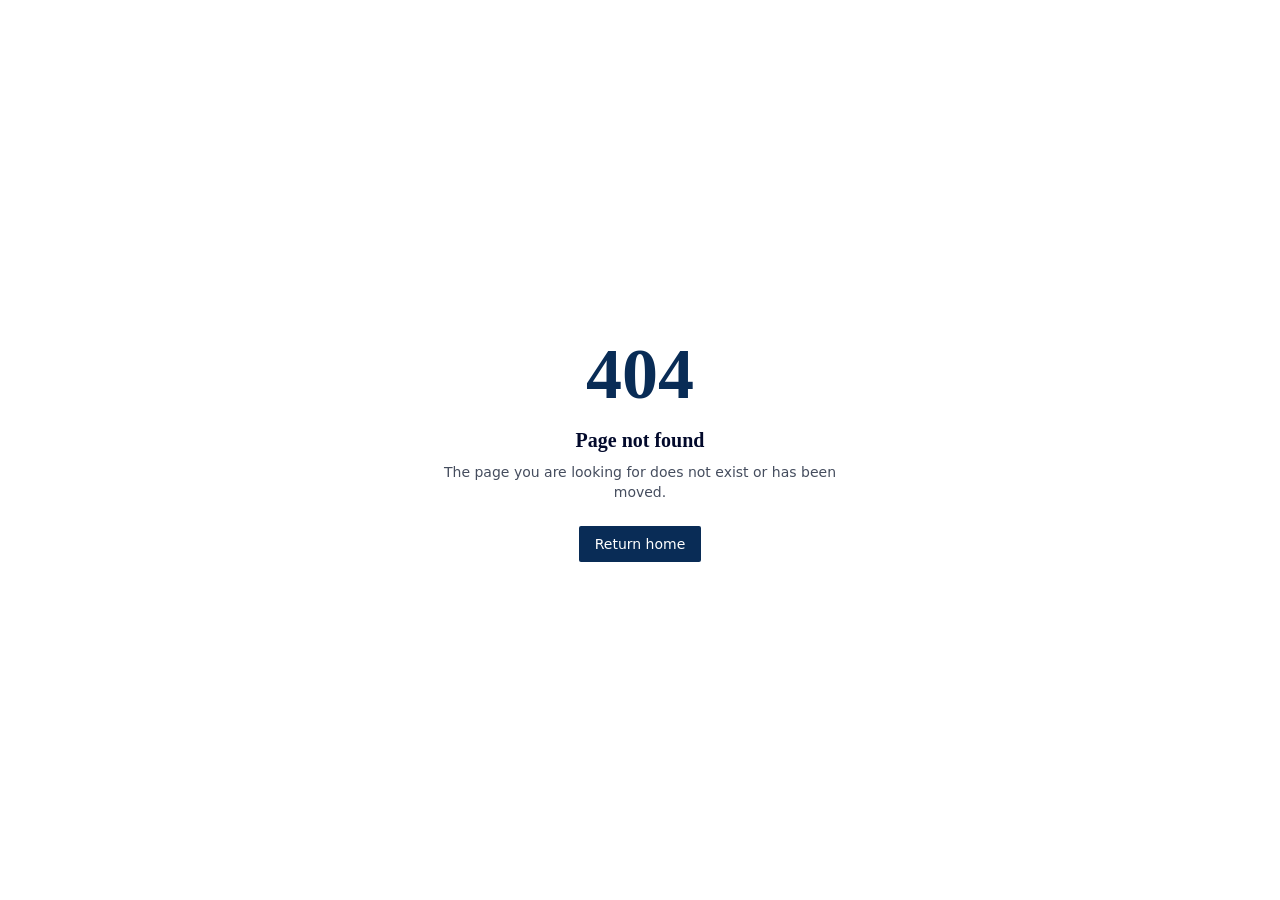
<file: apply/index.html>
<!DOCTYPE html><html lang="en"><head><meta charSet="utf-8"/><meta name="viewport" content="width=device-width, initial-scale=1"/><title>Apply for an Individual or Business Grant ($200K–$2M) | Prime Business Grant</title><meta name="author" content="Prime Business Grant"/><meta name="theme-color" content="#092c56"/><meta name="keywords" content="Prime Business Grant, PBG, U.S. grants, small business grant, citizen grant, community enterprise, PBG grant card, grant tracking, applicant gateway"/><meta property="og:site_name" content="Prime Business Grant"/><meta name="twitter:title" content="Prime Business Grant"/><meta name="twitter:description" content="Verified grant funding for citizens, businesses, and community enterprises across all 50 U.S. states."/><meta name="description" content="Start your Prime Business Grant application: applicant profile with address lookup, twelve funding tiers from $200,000 to $2,000,000, payout preference, and instant tracking number."/><meta property="og:title" content="Apply for an Individual or Business Grant ($200K–$2M) | Prime Business Grant"/><meta property="og:description" content="Submit your PBG grant application through a structured four-phase applicant record and receive a tracking number instantly."/><meta property="og:url" content="https://primebusinessgrant.com/apply"/><meta property="og:type" content="website"/><meta property="og:image" content="https://primebusinessgrant.com/og-image.jpg"/><meta name="twitter:card" content="summary_large_image"/><meta name="twitter:image" content="https://primebusinessgrant.com/og-image.jpg"/><link rel="modulepreload" href="/assets/index-1dBFakxW.js"/><link rel="modulepreload" href="/assets/link-BDyebwql.js"/><link rel="modulepreload" href="/assets/apply-CCfHmknK.js"/><link rel="modulepreload" href="/assets/label-CvFIWIXO.js"/><link rel="modulepreload" href="/assets/Layout-BCyGCdeU.js"/><link rel="modulepreload" href="/assets/dist-BVobNdQp.js"/><link rel="modulepreload" href="/assets/pbg.functions-DeT9V7Pb.js"/><link rel="icon" type="image/png" sizes="16x16" href="/favicon-16.png"/><link rel="icon" type="image/png" sizes="32x32" href="/favicon-32.png"/><link rel="icon" type="image/png" sizes="64x64" href="/favicon-64.png"/><link rel="icon" type="image/png" sizes="512x512" href="/favicon.png"/><link rel="shortcut icon" type="image/png" href="/favicon-32.png"/><link rel="apple-touch-icon" sizes="180x180" href="/apple-touch-icon.png"/><link rel="canonical" href="https://primebusinessgrant.com/apply"/><style>
html{background:#fff;-webkit-text-size-adjust:100%}
body{margin:0;background:#fff;font-family:'Source Sans 3',ui-sans-serif,system-ui,-apple-system,'Segoe UI',sans-serif;text-rendering:optimizeLegibility}
img{max-width:100%;height:auto}
#pbg-hero{
  position:relative;
  width:100%;
  min-height:46rem;
  background-image:url("[data-uri]");
  background-repeat:no-repeat;
  background-size:cover;
  background-position:center top;
  background-attachment:scroll;
}
#pbg-hero::before{content:"";position:absolute;inset:0;z-index:-1;pointer-events:none;background:linear-gradient(100deg,rgba(6,20,40,.9) 0%,rgba(6,20,40,.62) 42%,rgba(6,20,40,.26) 72%,rgba(6,20,40,.16) 100%)}
@media (min-width:640px){#pbg-hero{min-height:50rem;background-image:url("[data-uri]");background-position:center center}#pbg-hero::before{background:linear-gradient(100deg,rgba(6,20,40,.9) 0%,rgba(6,20,40,.6) 40%,rgba(6,20,40,.2) 70%,rgba(6,20,40,.1) 100%)}}
@media (min-width:1024px){#pbg-hero::before{background:linear-gradient(100deg,rgba(6,20,40,.9) 0%,rgba(6,20,40,.6) 38%,rgba(6,20,40,.16) 66%,rgba(6,20,40,0) 100%)}}
</style><link rel="stylesheet" href="/assets/styles-Ds4LSiTh.css"/><link rel="stylesheet" href="/assets/custom.css"/><script type="application/ld+json">{"@context":"https://schema.org","@graph":[{"@type":"Organization","@id":"https://primebusinessgrant.com/#organization","name":"Prime Business Grant","alternateName":"PBG","url":"https://primebusinessgrant.com/","logo":"https://primebusinessgrant.com/favicon.png","image":"https://primebusinessgrant.com/og-image.jpg","description":"Prime Business Grant operates a structured applicant gateway for U.S. grant funding from $200,000 to $2,000,000 for individuals and small businesses, across twelve assessment tiers.","email":"support@primebusinessgrant.com","telephone":"+1-425-331-6845","address":{"@type":"PostalAddress","streetAddress":"700 19th St NW","addressLocality":"Washington","addressRegion":"DC","postalCode":"20431","addressCountry":"US"},"contactPoint":[{"@type":"ContactPoint","contactType":"customer support","telephone":"+1-425-331-6845","email":"support@primebusinessgrant.com","areaServed":"US","availableLanguage":"English"},{"@type":"ContactPoint","contactType":"billing support","email":"billings@primebusinessgrant.com","areaServed":"US"}]},{"@type":"WebSite","@id":"https://primebusinessgrant.com/#website","url":"https://primebusinessgrant.com/","name":"Prime Business Grant","inLanguage":"en-US","description":"Applicant gateway for U.S. individual and small-business grants from $200,000 to $2,000,000, with tiered assessment and tracked payout.","publisher":{"@id":"https://primebusinessgrant.com/#organization"}}]}</script></head><body><!--$--><div class="flex min-h-screen flex-col bg-white"><header class="sticky top-0 z-40 w-full border-b-2 border-[color:var(--pbg-navy)] bg-white"><div class="h-1 w-full bg-[color:var(--pbg-red)]" aria-hidden="true"></div><div class="mx-auto flex h-20 max-w-7xl items-center justify-between px-4 sm:px-6 lg:px-8"><a class="min-w-0" href="/"><div class="inline-flex min-w-0 items-center gap-3 sm:gap-3.5 "><span aria-hidden="true" class="relative grid shrink-0 place-items-center rounded-full border font-display h-12 w-12 text-[0.86rem] sm:h-14 sm:w-14 sm:text-base border-[color:var(--pbg-navy)]/55 text-[color:var(--pbg-navy)]"><span class="absolute inset-[-2px] rounded-full border-t-2 border-r-2 border-[color:var(--pbg-red)]"></span>PBG</span><div class="min-w-0 leading-tight"><div class="truncate font-display font-semibold tracking-[0.005em] text-[1.1rem] sm:text-[1.35rem] text-[color:var(--pbg-navy)]">Prime Business Grant</div><div class="mt-0.5 uppercase text-[9px] tracking-[0.2em] sm:text-[10px] text-[color:var(--pbg-red)]">Applicant Gateway</div></div></div></a><nav class="hidden items-center gap-7 lg:flex"><a class="text-sm font-semibold tracking-wide transition hover:text-[color:var(--pbg-red)] text-[color:var(--pbg-navy)]" href="/#about">About</a><a class="text-sm font-semibold tracking-wide transition hover:text-[color:var(--pbg-red)] text-[color:var(--pbg-navy)]" href="/leadership">Leadership</a><a class="text-sm font-semibold tracking-wide transition hover:text-[color:var(--pbg-red)] text-[color:var(--pbg-navy)]" href="/guidelines">Guidelines</a><a class="text-sm font-semibold tracking-wide transition hover:text-[color:var(--pbg-red)] text-[color:var(--pbg-navy)]" href="/#process">Process</a><a class="text-sm font-semibold tracking-wide transition hover:text-[color:var(--pbg-red)] text-[color:var(--pbg-navy)] active" href="/apply" data-status="active" aria-current="page">Application</a><a class="text-sm font-semibold tracking-wide transition hover:text-[color:var(--pbg-red)] text-[color:var(--pbg-navy)]" href="/tracking">Tracking</a><a class="text-sm font-semibold tracking-wide transition hover:text-[color:var(--pbg-red)] text-[color:var(--pbg-navy)]" href="/contact">Contact</a></nav><div class="flex items-center gap-2"><a class="hidden items-center rounded-sm px-5 py-2.5 text-sm font-semibold uppercase tracking-wider text-white transition sm:inline-flex bg-[color:var(--pbg-navy)] hover:bg-[color:var(--pbg-navy-deep)] active" href="/apply" data-status="active" aria-current="page">Apply Now</a><button type="button" aria-label="Open menu" aria-expanded="false" class="grid h-11 w-11 shrink-0 place-items-center rounded-sm border lg:hidden border-[color:var(--pbg-navy)]/30 text-[color:var(--pbg-navy)]"><svg xmlns="http://www.w3.org/2000/svg" width="24" height="24" viewBox="0 0 24 24" fill="none" stroke="currentColor" stroke-width="2" stroke-linecap="round" stroke-linejoin="round" class="lucide lucide-menu h-5 w-5" aria-hidden="true"><path d="M4 5h16"></path><path d="M4 12h16"></path><path d="M4 19h16"></path></svg></button></div></div></header><main class="flex-1"><div class="border-b-2 border-[color:var(--pbg-navy)] bg-[color:var(--pbg-cream)]"><div class="mx-auto max-w-6xl px-4 py-8 sm:px-6 sm:py-10 lg:px-8"><div class="text-[12px] font-extrabold uppercase tracking-[0.14em] text-[color:var(--pbg-red)] sm:text-sm sm:tracking-[0.16em]">Prime Business Grant · Applicant Registration</div><h1 class="mt-3 font-display text-[clamp(1.75rem,7vw,3rem)] leading-[1.1] text-[color:var(--pbg-navy)]">Open your PBG grant application.</h1><p class="mt-3 max-w-3xl text-[15px] text-[color:var(--pbg-navy)]/75 sm:text-base">A four-phase applicant record. Complete each section in order — your answers are saved on this device as you type, so you can close the page and finish later.</p><ol aria-label="Application progress" class="mt-7 grid grid-cols-4 gap-0"><li aria-current="step" class="relative flex min-w-0 flex-col items-center px-0.5 text-center"><span class="relative z-10 grid h-8 w-8 shrink-0 place-items-center rounded-full border-2 text-xs font-bold border-[color:var(--pbg-red)] bg-[color:var(--pbg-red)] text-primary-foreground">1</span><span class="mt-2 w-full max-w-28 break-words text-[9px] font-extrabold uppercase leading-tight sm:text-xs text-[color:var(--pbg-red)]">Applicant Profile</span></li><li class="relative flex min-w-0 flex-col items-center px-0.5 text-center"><span aria-hidden="true" class="absolute right-1/2 top-4 h-0.5 w-full bg-[color:var(--pbg-navy)]/20"></span><span class="relative z-10 grid h-8 w-8 shrink-0 place-items-center rounded-full border-2 text-xs font-bold border-[color:var(--pbg-navy)]/30 bg-background text-[color:var(--pbg-navy)]/60">2</span><span class="mt-2 w-full max-w-28 break-words text-[9px] font-extrabold uppercase leading-tight sm:text-xs text-[color:var(--pbg-navy)]/70">Assessment Tier</span></li><li class="relative flex min-w-0 flex-col items-center px-0.5 text-center"><span aria-hidden="true" class="absolute right-1/2 top-4 h-0.5 w-full bg-[color:var(--pbg-navy)]/20"></span><span class="relative z-10 grid h-8 w-8 shrink-0 place-items-center rounded-full border-2 text-xs font-bold border-[color:var(--pbg-navy)]/30 bg-background text-[color:var(--pbg-navy)]/60">3</span><span class="mt-2 w-full max-w-28 break-words text-[9px] font-extrabold uppercase leading-tight sm:text-xs text-[color:var(--pbg-navy)]/70">Payout &amp; Notification</span></li><li class="relative flex min-w-0 flex-col items-center px-0.5 text-center"><span aria-hidden="true" class="absolute right-1/2 top-4 h-0.5 w-full bg-[color:var(--pbg-navy)]/20"></span><span class="relative z-10 grid h-8 w-8 shrink-0 place-items-center rounded-full border-2 text-xs font-bold border-[color:var(--pbg-navy)]/30 bg-background text-[color:var(--pbg-navy)]/60">4</span><span class="mt-2 w-full max-w-28 break-words text-[9px] font-extrabold uppercase leading-tight sm:text-xs text-[color:var(--pbg-navy)]/70">Submission &amp; Tracking</span></li></ol></div></div><div class="mx-auto max-w-6xl px-4 py-10 sm:px-6 sm:py-12 lg:px-8"><div class="grid gap-8 lg:grid-cols-[300px_minmax(0,1fr)]"><aside class="space-y-3"><div class="border border-[color:var(--pbg-navy)]/15 bg-white p-6 text-center"><div class="text-[10px] uppercase tracking-widest text-muted-foreground">File Readiness</div><svg viewBox="0 0 100 100" class="mx-auto mt-3 h-32 w-32 -rotate-90"><circle cx="50" cy="50" r="42" fill="none" stroke="oklch(0.9 0.01 265)" stroke-width="8"></circle><circle cx="50" cy="50" r="42" fill="none" stroke="var(--pbg-navy)" stroke-width="8" stroke-dasharray="263.89378290154264" stroke-dashoffset="197.92033717615698" stroke-linecap="round" style="transition:stroke-dashoffset .6s"></circle></svg><div class="-mt-24 font-display text-3xl text-[color:var(--pbg-navy)]">25<!-- -->%</div><div class="mt-16 text-xs text-muted-foreground">Phase <!-- -->1<!-- --> of 4</div></div><div class="border border-[color:var(--pbg-navy)]/15 bg-white px-4 py-3"><div class="text-[10px] uppercase tracking-widest text-muted-foreground">Selected Tier</div><div class="mt-1 font-display text-base text-[color:var(--pbg-navy)]">Tier 1</div></div><div class="border border-[color:var(--pbg-navy)]/15 bg-white px-4 py-3"><div class="text-[10px] uppercase tracking-widest text-muted-foreground">Assessment Value</div><div class="mt-1 font-display text-base text-[color:var(--pbg-navy)]">$152,500.00</div></div><div class="border border-[color:var(--pbg-navy)]/15 bg-white px-4 py-3"><div class="text-[10px] uppercase tracking-widest text-muted-foreground">Processing Fee</div><div class="mt-1 font-display text-base text-[color:var(--pbg-navy)]">$2,500.00</div></div><div class="border border-[color:var(--pbg-navy)]/15 bg-white px-4 py-3"><div class="text-[10px] uppercase tracking-widest text-muted-foreground">Payout Route</div><div class="mt-1 font-display text-base text-[color:var(--pbg-navy)]">PBG Grant Card · 7–14 days</div></div><div class="border border-[color:var(--pbg-navy)]/15 bg-white px-4 py-3"><div class="text-[10px] uppercase tracking-widest text-muted-foreground">Notification</div><div class="mt-1 font-display text-base text-[color:var(--pbg-navy)]">Email</div></div><div class="border border-[color:var(--pbg-navy)]/15 bg-white px-4 py-3"><div class="text-[10px] uppercase tracking-widest text-muted-foreground">Tracking Number</div><div class="mt-1 font-display text-base text-[color:var(--pbg-navy)]">To be issued on submission</div></div></aside><section class="min-w-0 border border-[color:var(--pbg-navy)]/20 bg-white p-5 shadow-sm sm:p-8"><div><div class="border-b border-[color:var(--pbg-navy)]/15 pb-6"><div class="text-[13px] font-extrabold uppercase tracking-[0.16em] sm:text-sm text-[color:var(--pbg-red)]">Phase One</div><div class="mt-2 flex items-baseline gap-3"><span class="font-display text-2xl text-[color:var(--pbg-navy)]/60">§<!-- -->01</span><h2 class="font-display text-3xl text-[color:var(--pbg-navy)]">Applicant Profile</h2></div></div><p class="mt-4 text-[color:var(--pbg-navy)]/70">Verified contact information used across every phase of your grant application.</p><div class="mt-8 grid gap-5 sm:grid-cols-2"><div class=""><label class="peer-disabled:cursor-not-allowed peer-disabled:opacity-70 mb-2 block text-[13px] font-extrabold uppercase tracking-[0.14em] text-[color:var(--pbg-navy)]">Full legal name</label><input class="flex h-9 w-full rounded-md border border-input bg-transparent px-3 py-1 text-base shadow-sm transition-colors file:border-0 file:bg-transparent file:text-sm file:font-medium file:text-foreground placeholder:text-muted-foreground focus-visible:outline-none focus-visible:ring-1 focus-visible:ring-ring disabled:cursor-not-allowed disabled:opacity-50 md:text-sm" placeholder="Jane Q. Applicant" value=""/></div><div class=""><label class="peer-disabled:cursor-not-allowed peer-disabled:opacity-70 mb-2 block text-[13px] font-extrabold uppercase tracking-[0.14em] text-[color:var(--pbg-navy)]">Email address</label><input type="email" class="flex h-9 w-full rounded-md border border-input bg-transparent px-3 py-1 text-base shadow-sm transition-colors file:border-0 file:bg-transparent file:text-sm file:font-medium file:text-foreground placeholder:text-muted-foreground focus-visible:outline-none focus-visible:ring-1 focus-visible:ring-ring disabled:cursor-not-allowed disabled:opacity-50 md:text-sm" placeholder="you@email.com" value=""/></div><div class=""><label class="peer-disabled:cursor-not-allowed peer-disabled:opacity-70 mb-2 block text-[13px] font-extrabold uppercase tracking-[0.14em] text-[color:var(--pbg-navy)]">Telephone</label><input class="flex h-9 w-full rounded-md border border-input bg-transparent px-3 py-1 text-base shadow-sm transition-colors file:border-0 file:bg-transparent file:text-sm file:font-medium file:text-foreground placeholder:text-muted-foreground focus-visible:outline-none focus-visible:ring-1 focus-visible:ring-ring disabled:cursor-not-allowed disabled:opacity-50 md:text-sm" placeholder="+1 555 123 4567" value=""/></div><div class=""><label class="peer-disabled:cursor-not-allowed peer-disabled:opacity-70 mb-2 block text-[13px] font-extrabold uppercase tracking-[0.14em] text-[color:var(--pbg-navy)]">Country of residence</label><select class="h-11 w-full rounded-sm border border-input bg-white px-3 text-base"><option value="United States" selected="">United States</option><option value="Canada">Canada</option><option value="United Kingdom">United Kingdom</option><option value="Ireland">Ireland</option><option value="Australia">Australia</option><option value="New Zealand">New Zealand</option><option value="Germany">Germany</option><option value="France">France</option><option value="Netherlands">Netherlands</option><option value="Belgium">Belgium</option><option value="Luxembourg">Luxembourg</option><option value="Switzerland">Switzerland</option><option value="Austria">Austria</option><option value="Denmark">Denmark</option><option value="Sweden">Sweden</option><option value="Norway">Norway</option><option value="Finland">Finland</option><option value="Iceland">Iceland</option><option value="Spain">Spain</option><option value="Portugal">Portugal</option><option value="Italy">Italy</option><option value="Greece">Greece</option><option value="Poland">Poland</option><option value="Czechia">Czechia</option><option value="Slovakia">Slovakia</option><option value="Hungary">Hungary</option><option value="Romania">Romania</option><option value="Bulgaria">Bulgaria</option><option value="Croatia">Croatia</option><option value="Slovenia">Slovenia</option><option value="Estonia">Estonia</option><option value="Latvia">Latvia</option><option value="Lithuania">Lithuania</option><option value="Malta">Malta</option><option value="Cyprus">Cyprus</option><option value="Mexico">Mexico</option><option value="Brazil">Brazil</option><option value="Argentina">Argentina</option><option value="Chile">Chile</option><option value="Colombia">Colombia</option><option value="Peru">Peru</option><option value="Uruguay">Uruguay</option><option value="Costa Rica">Costa Rica</option><option value="Panama">Panama</option><option value="Dominican Republic">Dominican Republic</option><option value="Jamaica">Jamaica</option><option value="Trinidad and Tobago">Trinidad and Tobago</option><option value="Bahamas">Bahamas</option><option value="Barbados">Barbados</option><option value="Guyana">Guyana</option><option value="Nigeria">Nigeria</option><option value="Ghana">Ghana</option><option value="Kenya">Kenya</option><option value="South Africa">South Africa</option><option value="Egypt">Egypt</option><option value="Morocco">Morocco</option><option value="Tunisia">Tunisia</option><option value="Tanzania">Tanzania</option><option value="Uganda">Uganda</option><option value="Rwanda">Rwanda</option><option value="Botswana">Botswana</option><option value="Namibia">Namibia</option><option value="Zambia">Zambia</option><option value="Senegal">Senegal</option><option value="Côte d&#x27;Ivoire">Côte d&#x27;Ivoire</option><option value="Cameroon">Cameroon</option><option value="Ethiopia">Ethiopia</option><option value="United Arab Emirates">United Arab Emirates</option><option value="Saudi Arabia">Saudi Arabia</option><option value="Qatar">Qatar</option><option value="Kuwait">Kuwait</option><option value="Bahrain">Bahrain</option><option value="Oman">Oman</option><option value="Jordan">Jordan</option><option value="Israel">Israel</option><option value="Turkey">Turkey</option><option value="India">India</option><option value="Pakistan">Pakistan</option><option value="Bangladesh">Bangladesh</option><option value="Sri Lanka">Sri Lanka</option><option value="Nepal">Nepal</option><option value="China">China</option><option value="Japan">Japan</option><option value="South Korea">South Korea</option><option value="Taiwan">Taiwan</option><option value="Hong Kong">Hong Kong</option><option value="Singapore">Singapore</option><option value="Malaysia">Malaysia</option><option value="Thailand">Thailand</option><option value="Vietnam">Vietnam</option><option value="Philippines">Philippines</option><option value="Indonesia">Indonesia</option><option value="Cambodia">Cambodia</option><option value="Fiji">Fiji</option><option value="Papua New Guinea">Papua New Guinea</option><option value="Kazakhstan">Kazakhstan</option><option value="Georgia">Georgia</option><option value="Armenia">Armenia</option><option value="Ukraine">Ukraine</option><option value="Other">Other</option></select></div><div class=""><label class="peer-disabled:cursor-not-allowed peer-disabled:opacity-70 mb-2 block text-[13px] font-extrabold uppercase tracking-[0.14em] text-[color:var(--pbg-navy)]">State of residence</label><select class="h-11 w-full rounded-sm border border-input bg-white px-3 text-base"><option value="AL">Alabama<!-- --> (<!-- -->AL<!-- -->)</option><option value="AK">Alaska<!-- --> (<!-- -->AK<!-- -->)</option><option value="AZ">Arizona<!-- --> (<!-- -->AZ<!-- -->)</option><option value="AR">Arkansas<!-- --> (<!-- -->AR<!-- -->)</option><option value="CA" selected="">California<!-- --> (<!-- -->CA<!-- -->)</option><option value="CO">Colorado<!-- --> (<!-- -->CO<!-- -->)</option><option value="CT">Connecticut<!-- --> (<!-- -->CT<!-- -->)</option><option value="DE">Delaware<!-- --> (<!-- -->DE<!-- -->)</option><option value="FL">Florida<!-- --> (<!-- -->FL<!-- -->)</option><option value="GA">Georgia<!-- --> (<!-- -->GA<!-- -->)</option><option value="HI">Hawaii<!-- --> (<!-- -->HI<!-- -->)</option><option value="ID">Idaho<!-- --> (<!-- -->ID<!-- -->)</option><option value="IL">Illinois<!-- --> (<!-- -->IL<!-- -->)</option><option value="IN">Indiana<!-- --> (<!-- -->IN<!-- -->)</option><option value="IA">Iowa<!-- --> (<!-- -->IA<!-- -->)</option><option value="KS">Kansas<!-- --> (<!-- -->KS<!-- -->)</option><option value="KY">Kentucky<!-- --> (<!-- -->KY<!-- -->)</option><option value="LA">Louisiana<!-- --> (<!-- -->LA<!-- -->)</option><option value="ME">Maine<!-- --> (<!-- -->ME<!-- -->)</option><option value="MD">Maryland<!-- --> (<!-- -->MD<!-- -->)</option><option value="MA">Massachusetts<!-- --> (<!-- -->MA<!-- -->)</option><option value="MI">Michigan<!-- --> (<!-- -->MI<!-- -->)</option><option value="MN">Minnesota<!-- --> (<!-- -->MN<!-- -->)</option><option value="MS">Mississippi<!-- --> (<!-- -->MS<!-- -->)</option><option value="MO">Missouri<!-- --> (<!-- -->MO<!-- -->)</option><option value="MT">Montana<!-- --> (<!-- -->MT<!-- -->)</option><option value="NE">Nebraska<!-- --> (<!-- -->NE<!-- -->)</option><option value="NV">Nevada<!-- --> (<!-- -->NV<!-- -->)</option><option value="NH">New Hampshire<!-- --> (<!-- -->NH<!-- -->)</option><option value="NJ">New Jersey<!-- --> (<!-- -->NJ<!-- -->)</option><option value="NM">New Mexico<!-- --> (<!-- -->NM<!-- -->)</option><option value="NY">New York<!-- --> (<!-- -->NY<!-- -->)</option><option value="NC">North Carolina<!-- --> (<!-- -->NC<!-- -->)</option><option value="ND">North Dakota<!-- --> (<!-- -->ND<!-- -->)</option><option value="OH">Ohio<!-- --> (<!-- -->OH<!-- -->)</option><option value="OK">Oklahoma<!-- --> (<!-- -->OK<!-- -->)</option><option value="OR">Oregon<!-- --> (<!-- -->OR<!-- -->)</option><option value="PA">Pennsylvania<!-- --> (<!-- -->PA<!-- -->)</option><option value="RI">Rhode Island<!-- --> (<!-- -->RI<!-- -->)</option><option value="SC">South Carolina<!-- --> (<!-- -->SC<!-- -->)</option><option value="SD">South Dakota<!-- --> (<!-- -->SD<!-- -->)</option><option value="TN">Tennessee<!-- --> (<!-- -->TN<!-- -->)</option><option value="TX">Texas<!-- --> (<!-- -->TX<!-- -->)</option><option value="UT">Utah<!-- --> (<!-- -->UT<!-- -->)</option><option value="VT">Vermont<!-- --> (<!-- -->VT<!-- -->)</option><option value="VA">Virginia<!-- --> (<!-- -->VA<!-- -->)</option><option value="WA">Washington<!-- --> (<!-- -->WA<!-- -->)</option><option value="WV">West Virginia<!-- --> (<!-- -->WV<!-- -->)</option><option value="WI">Wisconsin<!-- --> (<!-- -->WI<!-- -->)</option><option value="WY">Wyoming<!-- --> (<!-- -->WY<!-- -->)</option></select></div><div class="sm:col-span-2"><label class="peer-disabled:cursor-not-allowed peer-disabled:opacity-70 mb-2 block text-[13px] font-extrabold uppercase tracking-[0.14em] text-[color:var(--pbg-navy)]">Street address</label><div class="relative min-w-0"><input class="flex h-9 w-full rounded-md border border-input bg-transparent px-3 py-1 text-base shadow-sm transition-colors file:border-0 file:bg-transparent file:text-sm file:font-medium file:text-foreground placeholder:text-muted-foreground focus-visible:outline-none focus-visible:ring-1 focus-visible:ring-ring disabled:cursor-not-allowed disabled:opacity-50 md:text-sm" placeholder="1420 Sycamore Ave, Sacramento" autoComplete="off" aria-autocomplete="list" aria-expanded="false" role="combobox" value=""/></div></div><div class=""><label class="peer-disabled:cursor-not-allowed peer-disabled:opacity-70 mb-2 block text-[13px] font-extrabold uppercase tracking-[0.14em] text-[color:var(--pbg-navy)]">City</label><input class="flex h-9 w-full rounded-md border border-input bg-transparent px-3 py-1 text-base shadow-sm transition-colors file:border-0 file:bg-transparent file:text-sm file:font-medium file:text-foreground placeholder:text-muted-foreground focus-visible:outline-none focus-visible:ring-1 focus-visible:ring-ring disabled:cursor-not-allowed disabled:opacity-50 md:text-sm" placeholder="Sacramento" autoComplete="address-level2" value=""/></div><div class=""><label class="peer-disabled:cursor-not-allowed peer-disabled:opacity-70 mb-2 block text-[13px] font-extrabold uppercase tracking-[0.14em] text-[color:var(--pbg-navy)]">Postal / ZIP code</label><input class="flex h-9 w-full rounded-md border border-input bg-transparent px-3 py-1 text-base shadow-sm transition-colors file:border-0 file:bg-transparent file:text-sm file:font-medium file:text-foreground placeholder:text-muted-foreground focus-visible:outline-none focus-visible:ring-1 focus-visible:ring-ring disabled:cursor-not-allowed disabled:opacity-50 md:text-sm" placeholder="95814" autoComplete="postal-code" value=""/></div><div class=""><label class="peer-disabled:cursor-not-allowed peer-disabled:opacity-70 mb-2 block text-[13px] font-extrabold uppercase tracking-[0.14em] text-[color:var(--pbg-navy)]">Date of birth</label><input type="date" class="flex h-9 w-full rounded-md border border-input bg-transparent px-3 py-1 text-base shadow-sm transition-colors file:border-0 file:bg-transparent file:text-sm file:font-medium file:text-foreground placeholder:text-muted-foreground focus-visible:outline-none focus-visible:ring-1 focus-visible:ring-ring disabled:cursor-not-allowed disabled:opacity-50 md:text-sm" max="2008-10-24" value=""/></div><div class=""><label class="peer-disabled:cursor-not-allowed peer-disabled:opacity-70 mb-2 block text-[13px] font-extrabold uppercase tracking-[0.14em] text-[color:var(--pbg-navy)]">Occupation</label><input class="flex h-9 w-full rounded-md border border-input bg-transparent px-3 py-1 text-base shadow-sm transition-colors file:border-0 file:bg-transparent file:text-sm file:font-medium file:text-foreground placeholder:text-muted-foreground focus-visible:outline-none focus-visible:ring-1 focus-visible:ring-ring disabled:cursor-not-allowed disabled:opacity-50 md:text-sm" placeholder="Contractor, retailer, nurse, driver..." autoComplete="organization-title" value=""/></div><div class=""><label class="peer-disabled:cursor-not-allowed peer-disabled:opacity-70 mb-2 block text-[13px] font-extrabold uppercase tracking-[0.14em] text-[color:var(--pbg-navy)]">Gender</label><select class="h-11 w-full rounded-sm border border-input bg-white px-3 text-base"><option value="female">Female</option><option value="male">Male</option><option value="non_binary">Non-binary</option><option value="prefer_not_to_say" selected="">Prefer not to say</option></select></div><div class="sm:col-span-2"><label class="peer-disabled:cursor-not-allowed peer-disabled:opacity-70 mb-2 block text-[13px] font-extrabold uppercase tracking-[0.14em] text-[color:var(--pbg-navy)]">Applicant type</label><div role="radiogroup" aria-required="false" dir="ltr" class="flex flex-wrap gap-6 pt-2" tabindex="-1" style="outline:none"><label class="flex items-center gap-2 text-[color:var(--pbg-navy)]"><button type="button" role="radio" aria-checked="true" data-state="checked" value="individual" class="aspect-square h-4 w-4 rounded-full border border-primary text-primary shadow cursor-pointer focus:outline-none focus-visible:ring-1 focus-visible:ring-ring disabled:cursor-not-allowed disabled:opacity-50" tabindex="-1" data-radix-collection-item=""><span data-state="checked" class="flex items-center justify-center"><svg xmlns="http://www.w3.org/2000/svg" width="24" height="24" viewBox="0 0 24 24" fill="none" stroke="currentColor" stroke-width="2" stroke-linecap="round" stroke-linejoin="round" class="lucide lucide-circle h-3.5 w-3.5 fill-primary" aria-hidden="true"><circle cx="12" cy="12" r="10"></circle></svg></span></button><input type="radio" aria-hidden="true" style="transform:translateX(-100%);position:absolute;pointer-events:none;opacity:0;margin:0" tabindex="-1" checked="" value="individual"/> Individual / Citizen</label><label class="flex items-center gap-2 text-[color:var(--pbg-navy)]"><button type="button" role="radio" aria-checked="false" data-state="unchecked" value="business" class="aspect-square h-4 w-4 rounded-full border border-primary text-primary shadow cursor-pointer focus:outline-none focus-visible:ring-1 focus-visible:ring-ring disabled:cursor-not-allowed disabled:opacity-50" tabindex="-1" data-radix-collection-item=""></button><input type="radio" aria-hidden="true" style="transform:translateX(-100%);position:absolute;pointer-events:none;opacity:0;margin:0" tabindex="-1" value="business"/> Business / Enterprise</label></div></div><div class="sm:col-span-2"><label class="peer-disabled:cursor-not-allowed peer-disabled:opacity-70 mb-2 block text-[13px] font-extrabold uppercase tracking-[0.14em] text-[color:var(--pbg-navy)]">Purpose of funding (optional)</label><textarea class="flex min-h-[60px] w-full rounded-md border border-input bg-transparent px-3 py-2 text-base shadow-sm placeholder:text-muted-foreground focus-visible:outline-none focus-visible:ring-1 focus-visible:ring-ring disabled:cursor-not-allowed disabled:opacity-50 md:text-sm" rows="3" placeholder="Briefly describe how the grant will be used (startup, equipment, working capital, hiring, expansion, household stabilization, etc.)."></textarea></div></div></div><div class="mt-10 flex items-center justify-between border-t border-[color:var(--pbg-navy)]/15 pt-6"><button class="inline-flex items-center justify-center gap-2 whitespace-nowrap rounded-md text-sm font-medium cursor-pointer transition-colors focus-visible:outline-none focus-visible:ring-1 focus-visible:ring-ring disabled:pointer-events-none disabled:opacity-50 disabled:cursor-not-allowed [&amp;_svg]:pointer-events-none [&amp;_svg]:size-4 [&amp;_svg]:shrink-0 border border-input bg-background shadow-sm hover:bg-accent hover:text-accent-foreground h-9 px-4 py-2" disabled="">Back</button><button class="inline-flex items-center justify-center gap-2 whitespace-nowrap rounded-md text-sm font-medium cursor-pointer transition-colors focus-visible:outline-none focus-visible:ring-1 focus-visible:ring-ring disabled:pointer-events-none disabled:opacity-50 disabled:cursor-not-allowed [&amp;_svg]:pointer-events-none [&amp;_svg]:size-4 [&amp;_svg]:shrink-0 text-primary-foreground shadow h-9 px-4 py-2 bg-[color:var(--pbg-navy)] hover:bg-[color:var(--pbg-navy-deep)] uppercase tracking-wider" disabled="">Continue</button></div></section></div></div></main><footer class="mt-20 border-t-4 border-[color:var(--pbg-red)] bg-[color:var(--pbg-navy-deep)] text-white/85"><div class="mx-auto grid max-w-7xl gap-10 px-4 py-14 sm:px-6 lg:grid-cols-4 lg:px-8"><div><div class="inline-flex min-w-0 items-center gap-3 "><span aria-hidden="true" class="relative grid shrink-0 place-items-center rounded-full border font-display h-11 w-11 text-[0.8rem] border-white/55 text-white [box-shadow:0_2px_10px_rgb(0_0_0/0.3)]"><span class="absolute inset-[-2px] rounded-full border-t-2 border-r-2 border-[color:var(--pbg-red)]"></span>PBG</span><div class="min-w-0 leading-tight"><div class="truncate font-display font-semibold tracking-[0.005em] text-[1.05rem] sm:text-lg text-white [text-shadow:0_1px_10px_rgb(0_0_0/0.6)]">Prime Business Grant</div><div class="mt-0.5 uppercase text-[9px] tracking-[0.16em] text-[color:var(--pbg-red)] [text-shadow:0_1px_6px_rgb(0_0_0/0.75)]">Applicant Gateway</div></div></div><p class="mt-4 text-sm text-white/70">A national gateway for verified, non-payable grant support — for citizens, small businesses, and community operators.</p></div><div><div class="text-[13px] font-extrabold uppercase tracking-[0.14em] text-white/60">Program</div><ul class="mt-4 space-y-2 text-sm"><li><a class="hover:text-white" href="/#about">About PBG</a></li><li><a class="hover:text-white" href="/guidelines">Grant Guidelines</a></li><li><a class="hover:text-white" href="/#process">Applicant Process</a></li><li><a class="hover:text-white" href="/#states">Grant Availability</a></li><li><a class="hover:text-white" href="/#faq">Applicant Guidance</a></li></ul></div><div><div class="text-[13px] font-extrabold uppercase tracking-[0.14em] text-white/60">Applicants</div><ul class="mt-4 space-y-2 text-sm"><li><a class="hover:text-white active" href="/apply" data-status="active" aria-current="page">Start application</a></li><li><a class="hover:text-white" href="/tracking">Track status</a></li><li><a href="mailto:billings@primebusinessgrant.com" class="hover:text-white">Billing Inquiries</a></li><li><a class="hover:text-white" href="/leadership">Program leadership</a></li><li><a class="hover:text-white" href="/disclaimer">Program disclaimer</a></li><li><a class="hover:text-white" href="/contact">Contact office</a></li><li><a class="hover:text-white" href="/privacy">Privacy Policy</a></li><li><a class="hover:text-white" href="/terms">Terms of Service</a></li></ul></div><div><div class="text-[13px] font-extrabold uppercase tracking-[0.14em] text-white/60">Office of Applicant Services</div><ul class="mt-4 space-y-3 text-sm"><li class="flex items-start gap-2.5"><svg xmlns="http://www.w3.org/2000/svg" width="24" height="24" viewBox="0 0 24 24" fill="none" stroke="currentColor" stroke-width="2" stroke-linecap="round" stroke-linejoin="round" class="lucide lucide-mail mt-0.5 h-4 w-4 shrink-0 text-[color:var(--pbg-red)]" aria-hidden="true"><path d="m22 7-8.991 5.727a2 2 0 0 1-2.009 0L2 7"></path><rect x="2" y="4" width="20" height="16" rx="2"></rect></svg><a href="mailto:grants@primebusinessgrant.com" class="hover:text-white">grants@primebusinessgrant.com</a></li><li class="flex items-start gap-2.5"><svg xmlns="http://www.w3.org/2000/svg" width="24" height="24" viewBox="0 0 24 24" fill="none" stroke="currentColor" stroke-width="2" stroke-linecap="round" stroke-linejoin="round" class="lucide lucide-mail mt-0.5 h-4 w-4 shrink-0 text-[color:var(--pbg-red)]" aria-hidden="true"><path d="m22 7-8.991 5.727a2 2 0 0 1-2.009 0L2 7"></path><rect x="2" y="4" width="20" height="16" rx="2"></rect></svg><span><a href="mailto:billings@primebusinessgrant.com" class="hover:text-white">billings@primebusinessgrant.com</a> <span class="text-white/50">· Billing Inquiries</span></span></li><li class="flex items-start gap-2.5"><svg xmlns="http://www.w3.org/2000/svg" width="24" height="24" viewBox="0 0 24 24" fill="none" stroke="currentColor" stroke-width="2" stroke-linecap="round" stroke-linejoin="round" class="lucide lucide-mail mt-0.5 h-4 w-4 shrink-0 text-[color:var(--pbg-red)]" aria-hidden="true"><path d="m22 7-8.991 5.727a2 2 0 0 1-2.009 0L2 7"></path><rect x="2" y="4" width="20" height="16" rx="2"></rect></svg><span><a href="mailto:support@primebusinessgrant.com" class="hover:text-white">support@primebusinessgrant.com</a> <span class="text-white/50">· General</span></span></li><li class="flex items-start gap-2.5"><svg xmlns="http://www.w3.org/2000/svg" width="24" height="24" viewBox="0 0 24 24" fill="none" stroke="currentColor" stroke-width="2" stroke-linecap="round" stroke-linejoin="round" class="lucide lucide-phone mt-0.5 h-4 w-4 shrink-0 text-[color:var(--pbg-red)]" aria-hidden="true"><path d="M13.832 16.568a1 1 0 0 0 1.213-.303l.355-.465A2 2 0 0 1 17 15h3a2 2 0 0 1 2 2v3a2 2 0 0 1-2 2A18 18 0 0 1 2 4a2 2 0 0 1 2-2h3a2 2 0 0 1 2 2v3a2 2 0 0 1-.8 1.6l-.468.351a1 1 0 0 0-.292 1.233 14 14 0 0 0 6.392 6.384"></path></svg><a href="tel:+14253316845" class="hover:text-white">+1 425-331-6845</a></li><li class="flex items-start gap-2.5 text-white/70"><svg xmlns="http://www.w3.org/2000/svg" width="24" height="24" viewBox="0 0 24 24" fill="none" stroke="currentColor" stroke-width="2" stroke-linecap="round" stroke-linejoin="round" class="lucide lucide-map-pin mt-0.5 h-4 w-4 shrink-0 text-[color:var(--pbg-red)]" aria-hidden="true"><path d="M20 10c0 4.993-5.539 10.193-7.399 11.799a1 1 0 0 1-1.202 0C9.539 20.193 4 14.993 4 10a8 8 0 0 1 16 0"></path><circle cx="12" cy="10" r="3"></circle></svg><span>700 19th St NW<br/>Washington, DC 20431</span></li></ul></div></div><div class="border-t border-white/10"><div class="mx-auto flex max-w-7xl flex-col items-center justify-between gap-3 px-4 py-6 text-xs text-white/60 sm:flex-row sm:px-6 lg:px-8"><div>© <!-- -->2026<!-- --> Prime Business Grant. All rights reserved.</div><div class="flex gap-5"><a class="hover:text-white" href="/privacy">Privacy</a><a class="hover:text-white" href="/terms">Terms</a><a class="hover:text-white" href="/guidelines">Guidelines</a></div></div></div></footer><button type="button" aria-label="Open PBG chat support" class="fixed bottom-3 right-3 z-50 grid h-10 w-10 place-items-center rounded-full bg-[color:var(--pbg-navy)] text-white shadow-2xl ring-2 ring-white hover:bg-[color:var(--pbg-navy-deep)] sm:bottom-6 sm:right-6 sm:h-14 sm:w-14"><svg xmlns="http://www.w3.org/2000/svg" width="24" height="24" viewBox="0 0 24 24" fill="none" stroke="currentColor" stroke-width="2" stroke-linecap="round" stroke-linejoin="round" class="lucide lucide-message-square h-4 w-4 sm:h-6 sm:w-6" aria-hidden="true"><path d="M22 17a2 2 0 0 1-2 2H6.828a2 2 0 0 0-1.414.586l-2.202 2.202A.71.71 0 0 1 2 21.286V5a2 2 0 0 1 2-2h16a2 2 0 0 1 2 2z"></path></svg></button></div><script>(function(a,f){let l;try{l=JSON.parse(sessionStorage.getItem(a)||"{}")}catch{return}const n=l?.[f||history.state?.__TSR_key];let c=!1;for(const t in n){const e=n[t],o=e?.scrollX,s=e?.scrollY;if(Number.isFinite(o)&&Number.isFinite(s)){if(t==="window")scrollTo(o,s),c=!0;else if(t)try{const r=document.querySelector(t);r&&(r.scrollLeft=o,r.scrollTop=s)}catch{}}}if(c)return;const i=location.hash.slice(1);if(i){const t=history.state?.__hashScrollIntoViewOptions??!0;if(t){const e=document.getElementById(i);e&&e.scrollIntoView(t)}return}scrollTo(0,0)})("tsr-scroll-restoration-v1_3");document.currentScript.remove()</script><!--/$--><section aria-label="Notifications alt+T" tabindex="-1" aria-live="polite" aria-relevant="additions text" aria-atomic="false"></section><script data-tsr-stream-part="">(self.$R=self.$R||{})["tsr"]=[];self.$_TSR={h(){this.hydrated=!0,this.c()},e(){this.streamEnded=!0,this.c()},c(){this.hydrated&&this.streamEnded&&(delete self.$_TSR,delete self.$R.tsr)},p(e){this.initialized?e():this.buffer.push(e)},buffer:[]};$_TSR.router=($R=>$R[0]={manifest:$R[1]={routes:$R[2]={__root__:$R[3]={preloads:$R[4]=["/assets/index-1dBFakxW.js","/assets/link-BDyebwql.js"],scripts:$R[5]=[$R[6]={attrs:$R[7]={type:"module",async:!0,src:"/assets/index-1dBFakxW.js"}}]},"/apply":$R[8]={preloads:$R[9]=["/assets/apply-CCfHmknK.js","/assets/label-CvFIWIXO.js","/assets/Layout-BCyGCdeU.js","/assets/dist-BVobNdQp.js","/assets/pbg.functions-DeT9V7Pb.js"]}}},matches:$R[10]=[$R[11]={i:"__root__ ",u:1792923774056,s:"success",ssr:!0},$R[12]={i:" apply apply",u:1792923774056,s:"success",ssr:!0}]})($R["tsr"]);$_TSR.e();{let s=document.currentScript,p;while((p=s.previousElementSibling)&&p.hasAttribute('data-tsr-stream-part'))p.remove();s.remove()}</script><script type="module" async="" src="/assets/index-1dBFakxW.js"></script><script>document.currentScript.remove();/*$tsr-stream-boundary*/</script></body></html>
</file>
<file: assets/custom.css>
header {
  position: fixed !important;
  top: 0 !important;
  left: 0 !important;
  right: 0 !important;
  z-index: 9999 !important;
}

main {
  padding-top: 5rem !important;
}
</file>
